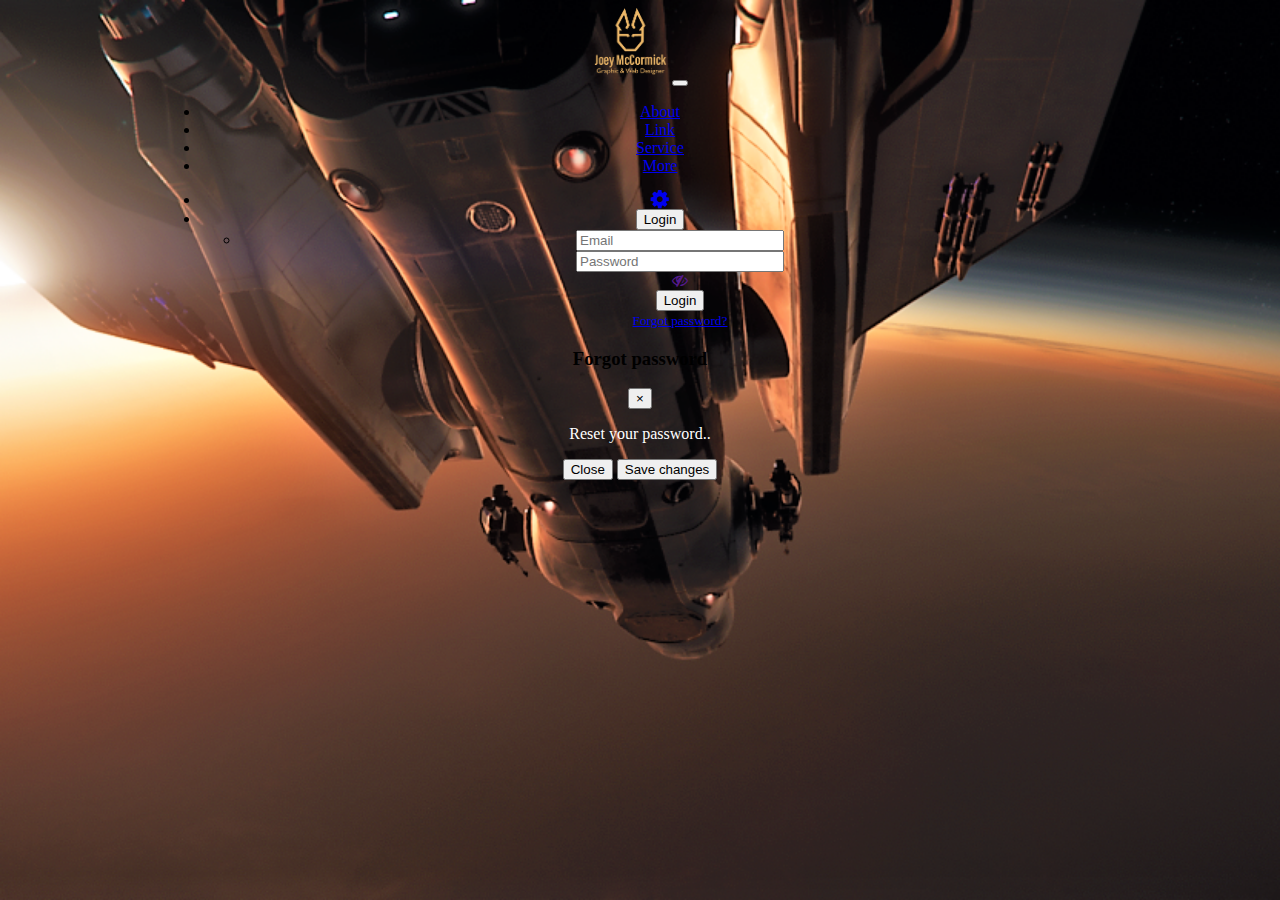
<file: index.html>
<!doctype html>

<html lang="en">
<head>
  <meta charset="utf-8">

  <title>McCormick trainning site </title>
  <meta name="description" content="tranning site ">
  <meta name="author" content="VLAmander">
  <link rel="stylesheet" href="https://stackpath.bootstrapcdn.com/bootstrap/4.1.3/css/bootstrap.min.css" integrity="sha384-MCw98/SFnGE8fJT3GXwEOngsV7Zt27NXFoaoApmYm81iuXoPkFOJwJ8ERdknLPMO" crossorigin="anonymous">
  <link href="https://stackpath.bootstrapcdn.com/font-awesome/4.7.0/css/font-awesome.min.css" rel="stylesheet" integrity="sha384-wvfXpqpZZVQGK6TAh5PVlGOfQNHSoD2xbE+QkPxCAFlNEevoEH3Sl0sibVcOQVnN" crossorigin="anonymous">
  <link rel="stylesheet" href="css/styles.css?v=1.0">

  <script src="https://code.jquery.com/jquery-3.3.1.slim.min.js" integrity="sha384-q8i/X+965DzO0rT7abK41JStQIAqVgRVzpbzo5smXKp4YfRvH+8abtTE1Pi6jizo" crossorigin="anonymous"></script>
  <script src="https://stackpath.bootstrapcdn.com/bootstrap/4.1.3/js/bootstrap.min.js" integrity="sha384-ChfqqxuZUCnJSK3+MXmPNIyE6ZbWh2IMqE241rYiqJxyMiZ6OW/JmZQ5stwEULTy" crossorigin="anonymous"></script>
  <script src="https://cdnjs.cloudflare.com/ajax/libs/popper.js/1.14.3/umd/popper.min.js" integrity="sha384-ZMP7rVo3mIykV+2+9J3UJ46jBk0WLaUAdn689aCwoqbBJiSnjAK/l8WvCWPIPm49" crossorigin="anonymous"></script>
  </head>

<body>
  <div id="wrapper">

  <header>
      <nav class="navbar navbar-expand-lg navbar-dark bg-dark fixed-top" role="navigation">
        <div class="container">
          <a class="navbar-brand" href="#"><img src="logo larg.png" alt="" height="75px" width="75px"></a>
          <button class="navbar-toggler border-0" type="button" data-toggle="collapse" data-target="#exCollapsingNavbar">
        </button>
          <div class="collapse navbar-collapse" id="exCollapsingNavbar">
            <ul class="nav navbar-nav">
              <li class="nav-item"><a href="#" class="nav-link">About</a></li>
                <li class="nav-item"><a href="#" class="nav-link">Link</a></li>
                <li class="nav-item"><a href="#" class="nav-link">Service</a></li>
              <li class="nav-item"><a href="#" class="nav-link">More</a></li>
            </ul>
            <ul class="nav navbar-nav flex-row justify-content-between ml-auto">
              <li class="nav-item order-2 order-md-1"><a href="#" class="nav-link" title="settings"><i class="fa fa-cog fa-fw fa-lg"></i></a></li>
                <li class="dropdown order-1">
                  <button type="button" id="dropdownMenu1" data-toggle="dropdown" class="btn btn-outline-secondary dropdown-toggle">Login <span class="caret"></span></button>
                    <ul id="loginFormDropdow" class="dropdown-menu dropdown-menu-right mt-2">
                     <li class="px-3 py-2">
                       <form class="form" role="form">
                          <div class="form-group">
                            <input id="emailInput" placeholder="Email" class="form-control form-control-sm" type="text" required="">
                          </div>
                          <div class="form-group">
                            <div class="input-group mb-3">
                              <input id="passwordInput" placeholder="Password" class="form-control form-control-sm" type="password" required="">
                                <div class="input-group-append">
                                  <a id="showHidePassword" href=""><i id="eyeCon" class="fa fa-eye-slash"></i></a>
                                </div>
                              </div>
                          </div>
                          <div class="form-group">
                            <button id="loginFormSubmitButton" type="submit" class="btn btn-primary btn-block">Login</button>
                          </div>
                          <div class="form-group text-center">
                              <small><a href="#" data-toggle="modal" data-target="#modalPassword">Forgot password?</a></small>
                          </div>
                      </form>
                      <div id="loginError">
                          
                      </div>
                  </li>
                </ul>
              </li>
            </ul>
          </div>
        </div>
      </nav>

<div id="modalPassword" class="modal fade" tabindex="-1" role="dialog" aria-labelledby="myModalLabel" aria-hidden="true">
<div class="modal-dialog">
  <div class="modal-content">
      <div class="modal-header">
          <h3>Forgot password</h3>
          <button type="button" class="close font-weight-light" data-dismiss="modal" aria-hidden="true">×</button>
      </div>
      <div class="modal-body">
          <p>Reset your password..</p>
      </div>
      <div class="modal-footer">
          <button class="btn" data-dismiss="modal" aria-hidden="true">Close</button>
          <button class="btn btn-primary">Save changes</button>
      </div>
  </div>
</div>
</div>

</header>
      <section id="content">
    <p class="welcome"> </p>

    </section>
  </div>
  <script src="js/scripts.js"></script>
</body>
</html>
</file>
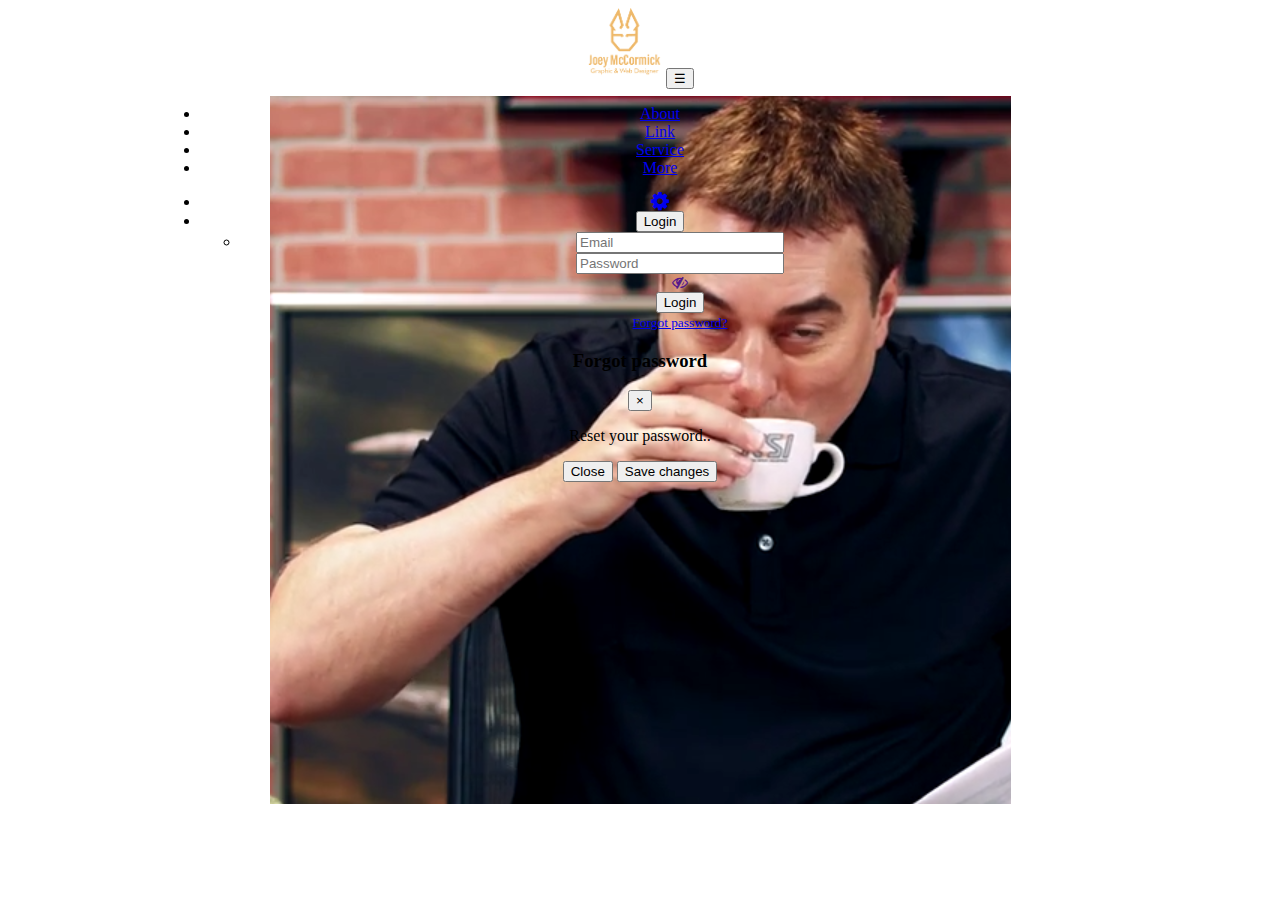
<file: gwd_283/index.html>
<!doctype html>

<html lang="en">
<head>
  <meta charset="utf-8">

  <title>McCormick trainning site </title>
  <meta name="description" content="tranning site ">
  <meta name="author" content="VLAmander">

  <link rel="stylesheet" href="css/styles.css?v=1.0">
  <link rel="stylesheet" href="https://stackpath.bootstrapcdn.com/bootstrap/4.1.3/css/bootstrap.min.css" integrity="sha384-MCw98/SFnGE8fJT3GXwEOngsV7Zt27NXFoaoApmYm81iuXoPkFOJwJ8ERdknLPMO" crossorigin="anonymous">

<script src="https://code.jquery.com/jquery-3.3.1.slim.min.js" integrity="sha384-q8i/X+965DzO0rT7abK41JStQIAqVgRVzpbzo5smXKp4YfRvH+8abtTE1Pi6jizo" crossorigin="anonymous"></script>
<script src="https://stackpath.bootstrapcdn.com/bootstrap/4.1.3/js/bootstrap.min.js" integrity="sha384-ChfqqxuZUCnJSK3+MXmPNIyE6ZbWh2IMqE241rYiqJxyMiZ6OW/JmZQ5stwEULTy" crossorigin="anonymous"></script>
<link href="https://stackpath.bootstrapcdn.com/font-awesome/4.7.0/css/font-awesome.min.css" rel="stylesheet" integrity="sha384-wvfXpqpZZVQGK6TAh5PVlGOfQNHSoD2xbE+QkPxCAFlNEevoEH3Sl0sibVcOQVnN" crossorigin="anonymous">
<script src="https://cdnjs.cloudflare.com/ajax/libs/popper.js/1.14.3/umd/popper.min.js" integrity="sha384-ZMP7rVo3mIykV+2+9J3UJ46jBk0WLaUAdn689aCwoqbBJiSnjAK/l8WvCWPIPm49" crossorigin="anonymous"></script>
</head>

<body>
  <div id="wrapper">

    <header>

<nav class="navbar navbar-expand-lg navbar-dark bg-dark fixed-top" role="navigation">
<div class="container">
  <a class="navbar-brand" href="#"><img src="logo larg.png" alt="" height="75px" width="75px"></a>
  <button class="navbar-toggler border-0" type="button" data-toggle="collapse" data-target="#exCollapsingNavbar">
      &#9776;
  </button>
  <div class="collapse navbar-collapse" id="exCollapsingNavbar">
      <ul class="nav navbar-nav">
          <li class="nav-item"><a href="#" class="nav-link">About</a></li>
          <li class="nav-item"><a href="#" class="nav-link">Link</a></li>
          <li class="nav-item"><a href="#" class="nav-link">Service</a></li>
          <li class="nav-item"><a href="#" class="nav-link">More</a></li>
      </ul>
      <ul class="nav navbar-nav flex-row justify-content-between ml-auto">
          <li class="nav-item order-2 order-md-1"><a href="#" class="nav-link" title="settings"><i class="fa fa-cog fa-fw fa-lg"></i></a></li>
          <li class="dropdown order-1">
              <button type="button" id="dropdownMenu1" data-toggle="dropdown" class="btn btn-outline-secondary dropdown-toggle">Login <span class="caret"></span></button>
              <ul class="dropdown-menu dropdown-menu-right mt-2">
                 <li class="px-3 py-2">
                     <form class="form" role="form">
                          <div class="form-group">
                              <input id="emailInput" placeholder="Email" class="form-control form-control-sm" type="text" required="">
                          </div>
                          <div class="form-group">
                            <div class="input-group mb-3">
                              <input id="passwordInput" placeholder="Password" class="form-control form-control-sm" type="password" required="">
                                        <div class="input-group-append">
                                          <a id="showHidePassword" href=""><i id="eyeCon" class="fa fa-eye-slash"></i></a>
                                </div>
                              </div>
                          </div>
                          <div class="form-group">
                              <button type="submit" class="btn btn-primary btn-block">Login</button>
                          </div>
                          <div class="form-group text-center">
                              <small><a href="#" data-toggle="modal" data-target="#modalPassword">Forgot password?</a></small>
                          </div>
                      </form>
                  </li>
              </ul>
          </li>
      </ul>
  </div>
</div>
</nav>

<div id="modalPassword" class="modal fade" tabindex="-1" role="dialog" aria-labelledby="myModalLabel" aria-hidden="true">
<div class="modal-dialog">
  <div class="modal-content">
      <div class="modal-header">
          <h3>Forgot password</h3>
          <button type="button" class="close font-weight-light" data-dismiss="modal" aria-hidden="true">×</button>
      </div>
      <div class="modal-body">
          <p>Reset your password..</p>
      </div>
      <div class="modal-footer">
          <button class="btn" data-dismiss="modal" aria-hidden="true">Close</button>
          <button class="btn btn-primary">Save changes</button>
      </div>
  </div>
</div>
</div>





</header>
      <section id="content">
    <p class="welcome"> </p>

    </section>
  </div>
  <script src="js/scripts.js"></script>
</body>
</html>
</file>
<file: css/styles.css>
body{
  font-family: 'Nunuto semibold';
  text-align:center;
  background: url('../images/hurston landing.png')no-repeat center center fixed;
  background-size: cover;
}
#wrapper{
  width:960px;
  margin:auto;

}
p{
color:white;
text-align: center;


}
h2{
color:white;
text-align: center;
word-wrap: normal;

}
img{

}
h1{
color:white;
text-align: left;
word-wrap: normal;
}
header{
  text-align: center;
}
li{
  text-decoration-style: none;
}
ul{

}
button:focus {
    outline: 0;
}

.navbar .dropdown-menu .form-control {
    width: 200px;
}
.hero{
  width: 960px;
  height: 200px
  padding: auto;

}
#content-grid{
  display:grid;
  grid-template-columns:repeat(2, 1fr);
  grid-template-rows:repeat(3, minmax(100px,auto));
/*grid-auto-columns:minmax(200px,auto);*/
  max-width: 960px;
  margin:0 auto;

}
#content div{
  background:;
  padding:30px;
  text-align: center;

}
#content div:nth-child(even,odd){

padding right:210px;
}
.nested{
background: rgba(0, 0, 0, 0.75);

  grid-template-columns: 1fr 1fr;
  grid-gap: 10px;
padding right:210px;
}

.nestedp{
  background-color:;
  border: 1px solid #fff;
  padding: 20px;
  margin: 0;

}
</file>
<file: gwd_283/css/styles.css>
body{
  background: url('../images/cr_meme.png')no-repeat center center fixed;

}
#wrapper{
  width:960px;
  margin:auto;

}
header{


  text-align: center;
}
li{
  text-decoration-style: none;
}
ul{

}
button:focus {
    outline: 0;
}

.navbar .dropdown-menu .form-control {
    width: 200px;
}
</file>
